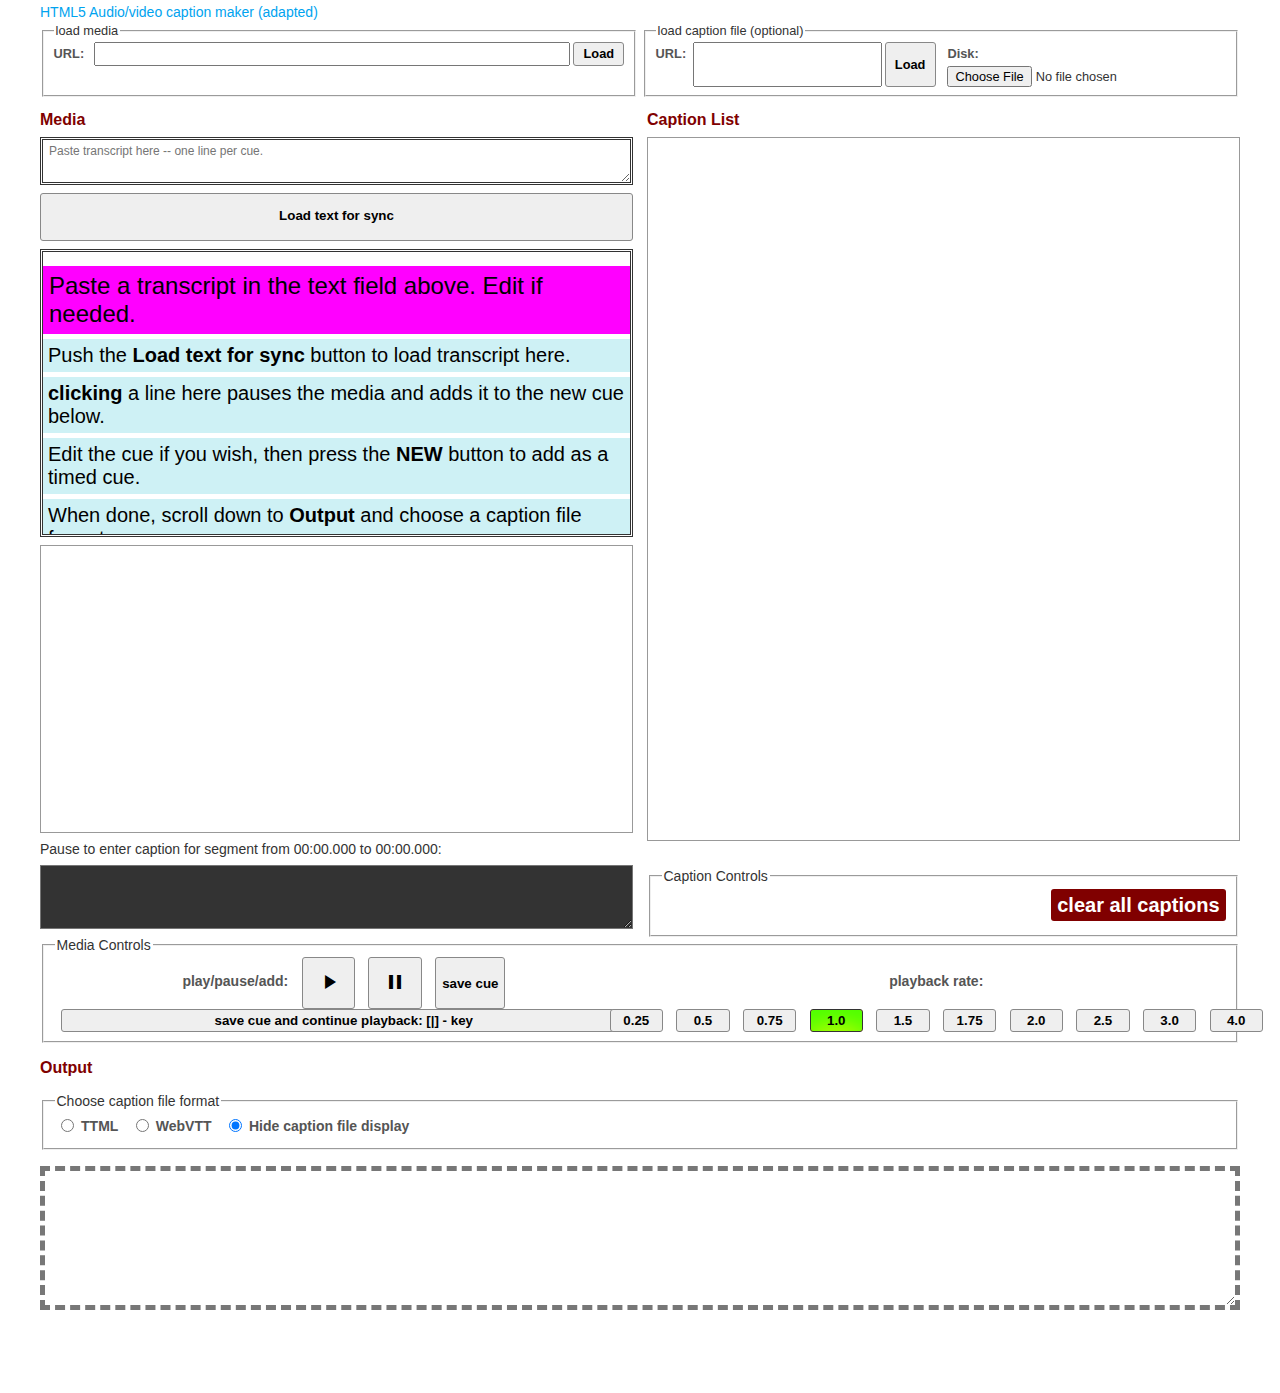
<file: index.html>
<!DOCTYPE html>
<html>
    <head>
    <!-- Demo Author: Jay Munro, Microsoft Corporation -->
    <!-- Written by Jay Munro -->
    <!-- Adapted by Eirik Hanssen -->
    <meta charset="utf-8">
    <meta http-equiv="X-UA-Compatible" content="IE=edge">

    <title>HTML5 Audio/video caption maker (adapted)</title>
    <link href="BaseStyles.css" rel="stylesheet" type="text/css">
    <link rel="stylesheet" type="text/css" href="Includes/Styles/DemoTemplate.css">
    <link rel="stylesheet" type="text/css" href="Includes/Styles/ReturnAndShareControls.css">
    <link rel="stylesheet" type="text/css" href="Demo.css">
    <link rel="shortcut icon" href="Includes/Image/FavIcon.ico">
    <link href="https://fonts.googleapis.com/icon?family=Material+Icons" rel="stylesheet">
<link type="text/css" rel="stylesheet" href="chrome-extension://dagdlcijhfbmgkjokkjicnnfimlebcll/style.css"><script type="text/javascript" charset="utf-8" src="chrome-extension://dagdlcijhfbmgkjokkjicnnfimlebcll/page_context.js"></script></head>

<body onload="init();" screen_capture_injected="true" cz-shortcut-listen="true">
    <main>
        <div id="ReturnAndShareControls"></div>
       <h1 id="DemoTitle">HTML5 Audio/video caption maker (adapted)</h1>
        <div id="DemoContent">
            <div class="cols load">
                <fieldset style="margin-right:.25rem">
                    <legend>load media</legend>
                    <div class="fieldset-groups">
                        <div class="flexr">
                            <label for="videoURL">URL:</label>
                            <input type="text" id="videoURL" maxlength="2083" style="flex-grow: 1;">
                            <button id="loadVideoFromUrl">Load</button>
                        </div>
                        <!--.fieldset-group-->
                        <div class="fieldset-group" style="display:none;">
                            <label for="videoFile">Disk:</label>
                            <input type="file" id="videoFile" accept="video/mp4, video/webm">
                        </div>
                    </div><!--.fieldset-groups-->

                </fieldset>


                <fieldset style="margin-left:.25rem">
                    <legend>load caption file (optional)</legend>
                    <div class="fieldset-groups">
                        <div class="flexr">
                            <div class="cols">
                                <div class="col" style="display: flex; flex-flow: row-wrap;">
                                    <label for="ttURL">URL:</label>
                                    <input type="text" id="ttURL" maxlength="2083">
                                    <button id="loadCaptionFileFromUrl" style="margin-left: 3px;">Load</button></div>
                                <div class="col">
                                    <label for="ttFile">Disk:</label>
                                    <input type="file" id="ttFile" value="hei" accept="text/vtt, application/ttml+xml"></div>
                            </div>
                            
                        </div>
                        <!--.fieldset-group-->
                    </div>
                    <!--.fieldset-groups-->
                </fieldset>
            </div>
            <div class="cols work-area">
                <section class="media">
                    <h2>Media</h2>
                    
                    <div id="textloader">
    
    <textarea id="textloader_source" placeholder="Paste transcript here -- one line per cue."></textarea>
                        <button id="textloader_button">Load text for sync</button>
                        <div id="textloader_subs">
                            <ul id="loader">
                                <li>Paste a transcript in the text field above. Edit if needed.</li>
                                <li>Push the <b>Load text for sync</b> button to load transcript here.</li>
                                <li><b>clicking</b> a line here pauses the media and adds it to the new cue below.</li>
                                <li>Edit the cue if you wish, then press the <b>NEW</b> button to add as a timed cue.</li>
                                <li>When done, scroll down to <b>Output</b> and choose a caption file format.</li>
                                <li><b>Copy</b> the text and <b>save</b> to a file on your device.</li>
                            </ul>
                        </div>
                        <video id="videoElm" src=""></video>
                    </div>
                    <div id="captionTitle">Pause to enter caption for segment from 00:00.000 to 00:00.000:</div>
                    <textarea id="textCaptionEntry" readonly="" style=""></textarea>
                </section>

                <section class="caption-list">
                    <h2>Caption List</h2>
                    <div id="display"></div>
                    <fieldset class="caption-controls">
                        <legend>Caption Controls</legend>
                        <div class="flexr-end">
                            <button id="clearAllCaptions" title="clear all">clear all captions</button>
                        </div>

                    </fieldset>
                </section>
            </div>
            <!--.cols-->

            <section class="subtitle-controls">
<fieldset>
                        <legend>Media Controls</legend>
                        <div class="cols">
                            <div class="fieldset-group-center">
                                <label><b>play/pause/add:</b></label>
                                <button id="playButton" title="Play media">
                                    <i class="material-icons">play_arrow</i>
                                </button>
                                <button id="pauseButton" title="Pause media">
                                    <i class="material-icons">pause</i>
                                </button>
                                <button id="justSaveCaption" title="Save cue">
                                    <b>save cue</b>
                                </button>
                                <button id="saveCaptionAndPlay" title="Save cue and continue - [|] key">
                                    <b>save cue and continue playback: [|] - key</b>
                                </button>

                            </div>
                            <!--.fieldset-group-center-->
                            <div class="fieldset-group-center">
                                <label>playback rate:</label>
                                <div style="flex-grow:1; display:flex; flex-flow: column-wrap;">
                                    <button class="speed" data-speed=".5" title="speed: 0.25"><b>0.25</b></button>
                                    <button class="speed" data-speed=".5" title="speed: 0.5"><b>0.5</b></button>
                                    <button class="speed" data-speed=".5" title="speed: 0.75"><b>0.75</b></button>
                                    <button class="speed current-speed" data-speed="1" title="speed: 1"><b>1.0</b></button>
                                    <button class="speed" data-speed="1.5" title="speed: 1.5"><b>1.5</b></button>
                                    <button class="speed" data-speed="1.8" title="speed: 1.75"><b>1.75</b></button>
                                    <button class="speed" data-speed="2" title="speed: 2"><b>2.0</b></button>
                                    <button class="speed" data-speed="2.5" title="speed: 2.5"><b>2.5</b></button>
                                    <button class="speed" data-speed="3" title="speed: 3"><b>3.0</b></button>
                                    <button class="speed" data-speed="4" title="speed: 4"><b>4.0</b></button>
                                </div>
                            </div>
                            <!--.fieldset-group-center-->
                            
                        </div>
                        <!--.cols-->
                    </fieldset>
</section>
<section class="output">
                <h2>Output</h2>
                <fieldset>
                    <legend>Choose caption file format</legend>
                    <input type="radio" name="captionFormat" id="captionFormatTTML" style="margin-left: 0.5em;">
                    <label for="captionFormatTTML">TTML</label>
                    <input type="radio" name="captionFormat" id="captionFormatVTT" style="margin-left: 0.5em;">
                    <label for="captionFormatVTT">WebVTT</label>
                    <input type="radio" name="captionFormat" id="captionFormatNone" style="margin-left: 0.5em;">
                    <label for="captionFormatNone">Hide caption file display</label>
                </fieldset>
                <textarea id="captionFile" style="width: 1706px; margin: 16px 0px; height: 144px;" rows="12" readonly="readonly"></textarea>
                <button id="blobBuilderSave" style="margin-right: 2em; display: none;">Save to File</button>
                <button id="copyToClipboard" style="display: none;">Copy to Clipboard</button>
            </section>
            <div id="captionFileAndMarkup" style="margin-top: 1rem; padding-top: 24px; padding-bottom: 24px; display: block;"></div>
        </div>
        <!--DemoContent-->
    </main>
    
    <!-- end of demo content -->
    <!--<script src="https://ajax.Microsoft.com/ajax/jQuery/jquery-1.7.1.min.js" type="text/javascript"> </script>-->
    <script src="jquery-3.3.1.min.js" type="text/javascript"></script>
    <script src="demo.js" type="text/javascript"></script>
    <script type="text/javascript" src="Includes/Script/TestDriveCommon.js"></script>
    <script type="text/javascript" src="Includes/Script/ReturnAndShareControls.js"></script>
    <script type="text/javascript" src="speedcontrols.js"></script>
    <script type="text/javascript" src="sourceloader.js"></script>
    <script type="text/javascript" src="textloader.js"></script>
</body></html>
</file>
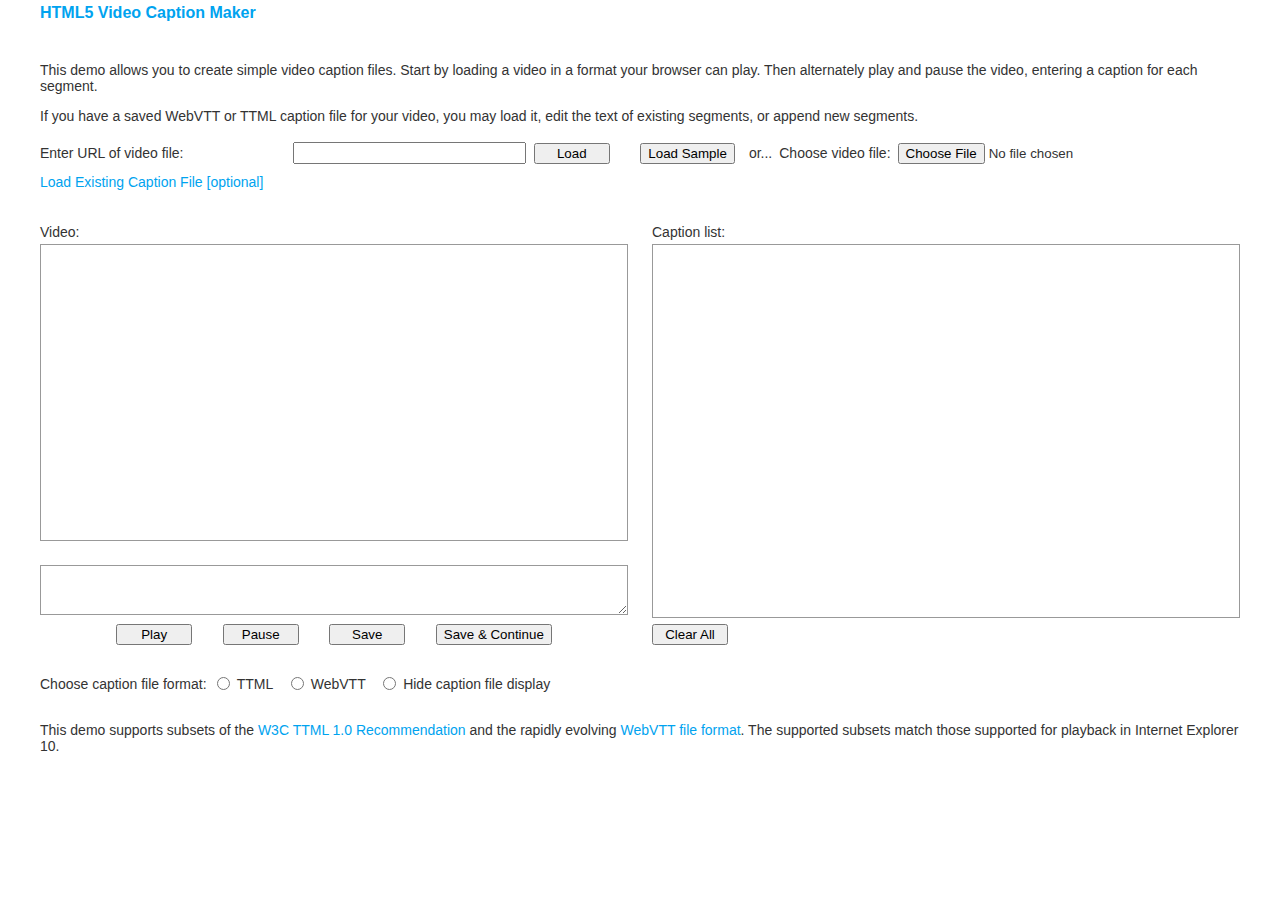
<file: Graphics/CaptionMaker/index.html>
<!DOCTYPE html>
<html>
<head>
    <!-- Copyright � Microsoft Corporation. All Rights Reserved. -->
    <!-- Demo Author: Jay Munro, Microsoft Corporation -->
    <!-- Written by Jay Munro -->
    <meta http-equiv="X-UA-Compatible" content="IE=edge" />
    <meta name="description" content="IE10 Test Drive Demo" />
    <meta name="t_omni_demopage" content="1" />
    <title>HTML5 Video Caption Maker</title>
    <script type="text/javascript">
        (function () {
            var m = window.navigator.userAgent.match(/\bMSIE\s+(\d+)/);
            if (m)
                document.getElementsByTagName("html")[0].setAttribute("class", "ie" + m[1]);
        })();
    </script>
    <link href="BaseStyles.css" rel="stylesheet" type="text/css" />
    <link rel="stylesheet" type="text/css" href="../../Includes/Styles/DemoTemplate.css" />
    <link rel="stylesheet" type="text/css" href="../../Includes/Styles/ReturnAndShareControls.css" />
    <link rel="stylesheet" type="text/css" href="Demo.css" />
    <link rel="shortcut icon" href="../../Includes/Image/FavIcon.ico" />
</head>
<body onload="init();">
    <div id="ReturnAndShareControls">
    </div>
    <h1 id="DemoTitle">
        HTML5 Video Caption Maker
    </h1>
    <div id="DemoScreenreaderText">
        Caption Maker lets you view a video and define captions for scenes between in and
        out points. Once you've created a caption list, you can save it to a WebVTT or TTML
        format file which can be used in Internet Explorer 10. You can preview the caption
        file with the video from within Caption Maker, or create yourself an HTML5 webpage
        that uses the track tag.
    </div>
    <div id="DemoIntroduction">
        <p>
            This demo allows you to create simple video caption files. Start by loading a video in a format your browser can play. Then alternately play and pause the video, entering a caption for each segment.</p>
            <p>If you have a saved WebVTT or TTML caption file for your video, you may load it, edit the text of existing segments, or append new segments.</p>
        <p id='warning' style='display: none'>
            This demo requires a browser that supports the HTML5 &lt;video&gt; element, e.g.,
            Internet Explorer 9 or later.</p>
    </div>
    <div id="DemoContent">
        <table class="innerLayout" style="margin-bottom: 12px;">
            <tr>
                <td>
                    <label for="videoURL">
                        Enter URL of video file:</label>
                </td>
                <td>
                    <input type="text" id="videoURL" maxlength="2083" />
                </td>
            	<td>
            		&nbsp;
            		<button id="loadVideoFromUrl">
            			Load</button>
            		<button id="loadSampleVideo" style="margin-left: 2em;">
            			Load Sample</button>
            	</td>
                <td class="browseForVideoFile" style="padding-left: 1em; padding-right: 0.5em;">
                    or...
                </td>
				<td class="browseForVideoFile">
                    <label for="videoFile">
                        Choose video file:</label>
                </td>
                <td class="browseForVideoFile">
                    <input type="file" id="videoFile" accept="video/mp4, video/webm" />
                </td>
            </tr>
            <tbody class="grayNoVideo">
                <tr id="loadCaptionFileLinkRow">
                    <td colspan="6">
                        <a href="#" onmousedown="document.getElementById('captionFileRow').className='';document.getElementById('loadCaptionFileLinkRow').style.display='none';"
                           onclick="return false;">Load Existing Caption File [optional]</a>
                    </td>
                </tr>
                <tr id="captionFileRow" class="hidden">
                    <!--<td>
                        <label for="ttURL">
                            Enter URL of caption file:</label>
                    </td>
                    <td>
                        <input type="text" id="ttURL"  maxlength="2083"/>
                    </td>
                	<td>
                		&nbsp;
                		<button id="loadCaptionFileFromUrl">
                			Load</button>
                		<button id="loadSampleCaptionFile" style="margin-left: 2em;">
                			Load Sample</button>
                	</td>
                    <td class="browseForCaptionFile" style="padding-left: 1em; padding-right: 0.5em;">
                        or...
                    </td>
					<td class="browseForCaptionFile">
                        <label for="ttFile">
                            Choose caption file:</label>
                    </td>-->
                    <td class="browseForCaptionFile">
                        <input type="file" id="ttFile" accept="text/vtt, application/ttml+xml" />
                    </td>
                </tr>
            </tbody>
        </table>
        <div class="grayNoVideo">
        <div style="display: inline-block; float: left; margin-right: 2%; min-height: 425px;
            width: 49%;">
            <div style="padding-bottom: 4px;">
                Video:</div>
            <video id="videoElm"><div class="videoError">HTML5 video is not supported</div></video>
            <div id="videoError" class="videoError">
            </div>
            <div id="captionTitle">
                &nbsp;</div>
            <div>
                <textarea id="textCaptionEntry"></textarea>
            </div>
        	<div style="margin-top: 6px; text-align: center;">
        		<div style="display: inline-block; margin-left: auto; margin-right: auto;">
        		<button id="playButton">
        			Play</button>
        		<button id="pauseButton" style="margin-left: 2em;">
        			Pause</button>
        		<button id="justSaveCaption" style="margin-left: 2em;">
        			Save</button>
        			<button id="saveCaptionAndPlay" style="margin-left: 2em;">
        				Save &amp; Continue</button>
						</div>
        	</div>
        </div>
        <div style="display: inline-block; float: left; width: 49%;">
            <div style="padding-bottom: 4px;">
                Caption list:</div>
            <div id="display">
            </div>
            <div style="margin-top: 6px;"><button id="clearAllCaptions">Clear All</button></div>
        </div>
        <div style="clear: both; padding-top: 24px;">
            Choose caption file format:
            <input type="radio" name="captionFormat" id="captionFormatTTML" style="margin-left: 0.5em;" />
            <label for="captionFormatTTML">
                TTML</label>
            <input type="radio" name="captionFormat" id="captionFormatVTT" style="margin-left: 0.5em;" />
            <label for="captionFormatVTT">
                WebVTT</label>
            <input type="radio" name="captionFormat" id="captionFormatNone" style="margin-left: 0.5em;" />
            <label for="captionFormatNone">
                Hide caption file display</label>
        </div>
            <div id="captionFileAndMarkup" style="padding-top: 24px; padding-bottom: 24px;">
                <div style="padding-bottom: 4px;">
                    Select and copy the caption file contents below and paste into a <span id="captionFileKind">
                                                                                         .vtt</span> file<span id="saveToDiskAdvice"> or save it to a file using the �Save to File� button
                                                                                                             below</span>:
                </div>
                <div>
                    <textarea id="captionFile" style="width: 100%;" rows="12" readonly="readonly"></textarea></div>
                <div style="padding-top: 6px;">
                    <button id="blobBuilderSave" style="margin-right: 2em;">
                        Save to File</button>
                    <button id="copyToClipboard">
                        Copy to Clipboard</button>
                </div>
                <div style="padding-top: 24px;">
                    <div style="padding-bottom: 4px;">
                        HTML5 &lt;video&gt; element with &lt;track&gt; element markup:</div>
                	<div id="trackCodeSyntax">
                		<code style="display: block; font-family: Consolas, Monospace; font-size: 14px; color: Black; text-indent: -4em; padding: 0 0.25in;"><div style="background-color: #f0f0f0; padding: 0 4px 2px 4px;">
<p style="padding: 0; margin: 0 0 0 4em;"><span style="color: Blue;">&lt;</span><span style="color: Maroon;">video</span> <span style="color: Red;">controls</span> <span style="color: Red;">src</span><span style="color: Blue;">=&quot;<span id="markupVideoSrc"></span>&quot;&gt;</span></p>
<p style="padding: 0; margin: 0 0 0 6em;"><span style="color: Blue;">&lt;</span><span style="color: Maroon;">track</span> <span style="color: Red;">kind</span><span style="color: Blue;">=&quot;captions&quot;</span> <span style="color: Red;">src</span><span style="color: Blue;">=&quot;<span id="markupCaptionSrc"></span>&quot;</span> <span style="color: Red;">srclang</span><span style="color: Blue;">=&quot;en-us&quot;</span> <span style="color: Red;">label</span><span style="color: Blue;">=&quot;English&quot;</span> <span style="color: Blue;">/&gt;</span></p>
<p style="padding: 0; margin: 0 0 0 4em;"><span style="color: Blue;">&lt;/</span><span style="color: Maroon;">video</span><span style="color: Blue;">&gt;</span></p>
</div></code>
                	</div>
                </div>
            </div>
        </div>
    </div>
    <div id="DemoDetails" style="padding-bottom: 0.5in;">
        This demo supports subsets of the <a href="http://www.w3.org/TR/ttaf1-dfxp/" target="_blank">
            W3C TTML 1.0 Recommendation</a> and the rapidly evolving <a href="http://dev.w3.org/html5/webvtt/"
                target="_blank">WebVTT file format</a>. The supported subsets match those
        supported for playback in Internet Explorer 10.</div>
    <!-- end of demo content -->
    <script src="https://ajax.Microsoft.com/ajax/jQuery/jquery-1.7.1.min.js" type="text/javascript"> </script>
    <script src="demo.js" type="text/javascript"> </script>
    <script type="text/javascript" src="../../Includes/Script/TestDriveCommon.js"> </script>
    <script type="text/javascript" src="../../Includes/Script/ReturnAndShareControls.js"> </script>
</body>
</html>
</file>
<file: BaseStyles.css>
﻿html
{
    height: 100%;
}

body
{
    font-family: 'Segoe UI' , Verdana, Helvetica, Sans-Serif;
    font-size: 14px;
    height: 100%;
    background-color: white;
    color: #333;
}

html, body, p, h1, h2, h3, h4, h5, h6, td {
    margin: 0;
    padding: 0;
}

table {
	border-spacing: 0;
	border-collapse: collapse;
}

p
{
    padding-bottom: 1em;
}

a
{
    text-decoration: none;
}

a, a:visited, a:hover
{
    color: #00a3ef;
}

a:hover, a:visited:hover
{
    color: #00a3ef;
    text-decoration: underline;
}

b, strong, .bold, h1, h2, h3, h4, h5, h6
{
    font-weight: 600;
}

code {
    display: block; font-family: Consolas, Monospace; font-size: 14px; color: Black; text-indent: -4em; padding: 0 0.25em;
}

.info {display:none;}

.fieldset-groups {
    display: flex;
    flex-flow: row wrap;
    justify-content: space-between;
}

.fieldset-group {
    border-radius: .5em;
    flex-grow: 1;
    max-width: 50%;
}

.fieldset-group-center {
    display: flex;
    flex-flow: row wrap;
    justify-content: center;
}

label {font-weight: bold; color:#555;}

.fieldset-group-center > * {
    margin: 0 .5em;
}

.flexr-end {
    display:flex;
    flex-flow: row wrap;
    justify-content: flex-end;
}

.work-area {
    margin-top: 1em;
    min-height:800px;
}

section.output {
    margin-top:1rem;
}

section.output > * + *{
    margin-top: 1rem;
}

.current-speed {

    background-color: #fffd00;
    border: 1px solid #333;
    box-shadow: 0 1.5em 2em #4aff00 inset;
    color: black;
}
</file>
<file: Includes/Styles/DemoTemplate.css>
﻿body
{
    position: relative;
    margin: 0px auto 0px auto;
    padding: 0px 40px 0px 40px;
}

#DemoScreenreaderText
{
    position: absolute;
    left: -10000px;
}

#DemoTitle
{
    padding: 0;
    padding-top: .25em;
    font-size: 1rem;
    font-weight: bold;
    color: #00a3ef;
}

h2 {
    color: maroon;
    font-size: 1rem;
}

#DemoIntroduction
{
    margin: 40px 0px 0px 0px;
}

#DemoContent
{
    margin: .25em 0px 0px 0px;
}

#DemoDetails
{
    margin: 30px 0px 0px 0px;
}

#DemoReturnButton
{
    position: absolute;
    display: block;
    top: -1px;
    right: 40px;
    width: 210px;
    height: 29px;
    background-image: url("../../Includes/Image/ReturnButton.png");
    text-indent: -10000px;
    z-index: 1000;
}

#DemoReturnButton:hover
{
    background-image: url('../../Includes/Image/ReturnButtonHover.png');
}

.cols {
    display: flex;
    flex-flow: row nowrap;
    justify-content: space-between;
    width: 100%;
}
.cols > * {
    width: calc(50% - .5em);
}

.rows {
    display:flex;
    flex-flow: column nowrap;
}

.rows > * {
    display:flex;
    flex-flow: row wrap;
    justify-content: space-around;
}

.rows > * + * {
    margin-top: .5em;
}
</file>
<file: Includes/Styles/ReturnAndShareControls.css>
﻿#ReturnAndShareControls
{
    position: absolute;
    top: 0px;
    right: 40px;
    height: 27px;
    z-index: 1000;
    overflow: hidden;
}

#ReturnAndShareControls > .ReturnButton {
	display:inline-block;
	width:170px;
	height: 27px;
	background-image: url("../../Includes/Image/ReturnButtonImageStrip.png");
	background-position: 0px -1px;
}

#ReturnAndShareControls > .ShareOnFacebookButton {
	display: inline-block;
	position:relative;
	width: 	24px;
	height: 27px;
	background-image: url("../../Includes/Image/ReturnButtonImageStrip.png");
	background-position: -189px -1px;
}

#ReturnAndShareControls > .ShareOnTwitterButton {
	display: inline-block;
	position:relative;
	width: 25px;
	height: 27px;
	background-image: url("../../Includes/Image/ReturnButtonImageStrip.png");
	background-position: -214px -1px;
}

#ReturnAndShareControls > .ShareViaEmailButton {
	display: inline-block;
	position:relative;
	width: 30px;
	height: 27px;
	background-image: url("../../Includes/Image/ReturnButtonImageStrip.png");
	background-position: -240px -1px;
}

#ReturnAndShareControls > .ReturnButton:hover {
	background-position: 0px -29px;
}

#ReturnAndShareControls > .ShareOnFacebookButton:hover {
	background-position: -189px -29px;
}

#ReturnAndShareControls > .ShareOnTwitterButton:hover {
	background-position: -214px -29px;
}

#ReturnAndShareControls > .ShareViaEmailButton:hover {
	background-position: -240px -29px;
}
</file>
<file: Demo.css>
﻿body {}

#DemoTitle {
    font-size: 1em; font-weight: normal;
}

#warning {
    padding: 8px;
    background-color: yellow;
}

/* classes used for querying but not styling */
.grayNoVideo, .browseForVideoFile, .browseForCaptionFile {
}

table.outerLayout {
    width: 100%;
}

table.outerLayout td {
    vertical-align: top;
    padding-right: 12px;
    padding-bottom: 12px;
    padding-top: 12px;
    white-space: nowrap;
}

table.innerLayout {
    width: auto;
    height: 70px;
}

table.innerLayout td {
    padding: 0 0 6px 0;
    vertical-align: baseline;
}

/* a lot of crazy to leave the table row so it affects the layout of the overall table but hide it */
tr.hidden td, tr.hidden td * {
    visibility: hidden;
    height: 0px;
    max-height: 0px;
    line-height: 0;
    padding: 0;
    overflow: hidden;
}

button {
    box-sizing: border-box;
    min-width: 4em;
    border-radius: 3px;
    border: 1px solid #888;
    font-weight: bold;
}

button:hover {
    background: #fffcc4;
    box-shadow: 1px 1px 4px #777;
    border-color: black;
}

input[type=radio], input[type=checkbox] {
    position: relative;
    top: 1px;
}

label {
    margin-right: 0.5em;
    white-space: nowrap;
}

span#videoLength, span#elapsedTime {
    margin-right: 0.5em;
}

#videoElm {
    display: block;
    border: solid 1px #999;
    -moz-box-sizing: border-box;
    box-sizing: border-box;
    width: 100%;
    height: 18rem;
    margin: .5rem 0;
}

.videoError {
    display: block;
    background-color: #999;
    -moz-box-sizing: border-box;
    box-sizing: border-box;
    width: 100%;
    min-height: 297px;
    color: white;
    text-align: center;
    padding: 12px;
}

#videoError {
    display: none;
}

#captionTitle {
}

#textCaptionEntry {
    -moz-box-sizing: border-box;
    box-sizing: border-box;
    width: 100% !important;
    height: 3rem;
    line-height: 19px;
    /* border: 1px solid #999; */
    padding: 3px 8px 5px;
    text-align: center;
    min-height: 4rem;
    margin-top: 8px;
    overflow: hidden;
    /* font-size: 1.5rem; */
    padding-top: 1rem;
    background: #333;
    box-sizing: border-box;
    color:  white;
    font-size: 2rem;
}

#textCaptionEntry.playing {
    border-color: #666;
    background-color: #666;
    color: white;
}


.ie9 input[type=file], .ie10 input[type=file] {
    width: 87px;
    padding: 2px;
    vertical-align: middle;
    position: relative;
    top: -1px;
    font-family: 'Segoe UI' , Verdana, sans-serif;
    font-size: 14px;
}

.ie10 input[type=file] {
    width: 85px;
}

textarea, input[type=text] {
    font-family: 'Segoe UI' , Verdana, sans-serif;
    font-size: 14px;
}

textarea {
    line-height: 16px;
}

input[type=text] {
    line-height: 14px;
}

#videoURL, #ttURL {
    /* width: 225px; */
    flex-grow: 1;
}

#captionFileAndMarkup {
    display: none;
}

#captionFile {
    font-family: Consolas, monospace;
    border: 5px dashed #777;
    width:100%;
    margin:1rem 0;
    box-sizing:border-box;
    padding: 1rem;
    width: 100% !important;
    min-height: 9rem !important;

}

/* the list of captions */

#display {
    border: solid 1px #999;
    height: 44rem;
    box-sizing: border-box;
    overflow: auto;
    overflow-x: hidden;
    display: flex;
    flex-flow: column-reverse nowrap;
    justify-content: flex-end;
    margin-top:.5rem;
}

#display div {
    cursor: pointer;
    padding: 2px 0 3px 0;
    white-space: nowrap;
    font-size: 1.5em;
    height: 2em;
}

#display div:nth-child(odd) {
    background-color: #5BC2EC;
}

#display div:nth-child(even) {
    background-color: #bef;
}

#display div:hover {
    background-color: #ECA809;
    color:black;
}

body #display div:last-child {
    color: #feffac;
    font-weight: bold;
    background-color: black;
    padding-top: 1em;
    padding-bottom: 1em;
    margin-top: 1em;
}

#display div span {
    margin-left: 1em;
    display: inline-block;
    vertical-align: top;
}

#display div span:nth-child(3) {
    font-style: italic;
}

ul#loader {
    list-style-type: none;
    padding-left:0;
    padding-bottom:30em;
}
ul#loader li {
    background-color: rgb(206, 241, 245);
    padding:.25em;
    margin: 5px 0;
    font-size: 1.25em;
}

ul#loader li.added {
    font-style: italic;
    background-color: #eee;
    text-decoration: line-through;
}
ul#loader li:hover {
    background:#333 !important;
    color:white !important;
}

ul#loader li:not(.added) {font-size:1.5rem; background-color: magenta; color: black;}
ul#loader li:not(.added) + li:not(.added) {font-size:1.25rem; background-color: rgb(206, 241, 245);}


#textloader {
    display:flex;
    flex-flow: row wrap;
    justify-content: space-between;
    margin-top:.5rem;
    min-height: 3rem;
}

#textloader_source, #textloader_button{
    margin:0;
    padding:0;
    box-sizing:border-box;
    width: 100%;
}

#textloader_source {border:3px double #333;}

#textloader_subs {
    border:3px double #333;
    flex-grow:1;
    width:100%;
    height: 18rem;
    overflow-y:scroll;
    box-sizing: border-box;
}

.keys {
    color:black;
    line-height:1em;
    font-weight:bold;
    position:relative;
    top:-.5em;
}

.flexr {
    display:flex;
    width:100%;
    flex-flow: row wrap;
    justify-content: space-between;
    align-items: stretch;
}

.flexr > * + *{
    margin-left: .25em;
}
.flexr > * + label {
    margin-left: 1em;
}
label {line-height: 1.8em;}
button.speed {
    margin-top: .25em;
    width: 3rem;
    box-sizing: border-box;
    display: flex;
    flex-flow: column nowrap;
    padding: .25em;
    align-items: center;
    flex-grow: .25;
}
button.speed + button.speed {
    margin-left:1em;
}

.load *{font-size: .8rem;}

.hide {display:none;}

section.media {position:relative;}

#textloader_source {
   display: inline-block;
   font-size: .75rem;
   width: 100% !important;
   padding: .25em .5em;
   min-height: 3rem;
}

#textloader_button {
   width: 5rem;
   height: 3rem;
   line-height: 1.25em;
   position: static;
   flex-grow: 1;
   margin-top: .5rem;
   margin-bottom: .5rem;
}

.caption-list fieldset {
margin-top: 1.7rem;
}

.flexc{
    display:flex;
    flex-flow: row wrap;
    background-color: red;
    width: 100%;
    align-items: flex-start;
}

.flexc button {
    flex-grow: 1;
}

#clearAllCaptions {
    line-height:3rem;
    font-size: 2rem;
}
.caption-controls {
    height:3.2rem;
    box-sizing:content-box;
}

.subtitle-controls label {
    line-height:3rem;
}

#saveCaptionAndPlay {
    flex-grow: 1;
}

#clearAllCaptions {
    line-height:1.5rem;
    font-size: 1.25rem;
    height: 2rem;
    box-sizing: border-box;
    color:white;
    background:maroon;
    border-radius: .15em;
    border:none;
    font-weight: bold;
}
</file>
<file: Graphics/CaptionMaker/BaseStyles.css>
﻿html
{
    height: 100%;
}

body
{
    font-family: 'Segoe UI' , Verdana, Helvetica, Sans-Serif;
    font-size: 14px;
    height: 100%;
    background-color: white;
    color: #333;
}

html, body, p, h1, h2, h3, h4, h5, h6, td {
    margin: 0;
    padding: 0;
}

table {
	border-spacing: 0;
	border-collapse: collapse;
}

p
{
    padding-bottom: 1em;
}

a
{
    text-decoration: none;
}

a, a:visited, a:hover
{
    color: #00a3ef;
}

a:hover, a:visited:hover
{
    color: #00a3ef;
    text-decoration: underline;
}

b, strong, .bold, h1, h2, h3, h4, h5, h6
{
    font-weight: 600;
}
</file>
<file: Graphics/CaptionMaker/Demo.css>
﻿body {
    max-width: 1200px;
}

#warning {
    padding: 8px;
    background-color: yellow;
}

/* classes used for querying but not styling */
.grayNoVideo, .browseForVideoFile, .browseForCaptionFile {
}

table.outerLayout {
    width: 100%;
}

table.outerLayout td {
    vertical-align: top;
    padding-right: 12px;
    padding-bottom: 12px;
    padding-top: 12px;
    white-space: nowrap;
}

table.innerLayout {
    width: auto;
    height: 70px;
}

table.innerLayout td {
    padding: 0 0 6px 0;
    vertical-align: baseline;
}

/* a lot of crazy to leave the table row so it affects the layout of the overall table but hide it */
tr.hidden td, tr.hidden td * {
    visibility: hidden;
    height: 0px;
    max-height: 0px;
    line-height: 0;
    padding: 0;
    overflow: hidden;
}

button {
    -moz-box-sizing: border-box;
    box-sizing: border-box;
    min-width: 76px;
}

input[type=radio], input[type=checkbox] {
    position: relative;
    top: 1px;
}

label {
    margin-right: 0.5em;
    white-space: nowrap;
}

span#videoLength, span#elapsedTime {
    margin-right: 0.5em;
}

#videoElm {
    display: block;
    border: solid 1px #999;
    -moz-box-sizing: border-box;
    box-sizing: border-box;
    width: 100%;
    min-height: 297px;
}

.videoError {
    display: block;
    background-color: #999;
    -moz-box-sizing: border-box;
    box-sizing: border-box;
    width: 100%;
    min-height: 297px;
    color: white;
    text-align: center;
    padding: 12px;
}

#videoError {
	display: none;
}

#captionTitle {
    padding-top: 4px;
    padding-bottom: 4px;
}

#textCaptionEntry {
    -moz-box-sizing: border-box;
    box-sizing: border-box;
    width: 100%;
    height: auto;
    line-height: 19px;
    border: 1px solid #999;
    padding: 3px 8px 5px;
    text-align: center;
    min-height: 50px;
    overflow: hidden;
}

#textCaptionEntry.playing {
    border-color: #666;
    background-color: #666;
    color: white;
}


.ie9 input[type=file], .ie10 input[type=file] {
    width: 87px;
    padding: 2px;
    vertical-align: middle;
    position: relative;
    top: -1px;
    font-family: 'Segoe UI' , Verdana, sans-serif;
    font-size: 14px;
}

.ie10 input[type=file] {
    width: 85px;
}

textarea, input[type=text] {
    font-family: 'Segoe UI' , Verdana, sans-serif;
    font-size: 14px;
}

textarea {
    line-height: 16px;
}

input[type=text] {
    line-height: 14px;
}

#videoURL, #ttURL {
    width: 225px;
}

#captionFileAndMarkup {
    display: none;
}

#captionFile {
    font-family: Consolas, monospace;
}

/* the list of captions */

#display {
    border: solid 1px #999;
    height: 374px;
    -moz-box-sizing: border-box;
    box-sizing: border-box;
    overflow: auto;
}

#display div {
    cursor: pointer;
    padding: 2px 0 3px 0;
    white-space: nowrap;
    overflow: hidden;
}

#display div:nth-child(odd) {
    background-color: #5BC2EC;
}

#display div:nth-child(even) {
    background-color: #bef;
}

#display div:hover {
    background-color: #ECA809;
}

#display div span {
    margin-left: 1em;
	display: inline-block;
	vertical-align: top;
}

#display div span:nth-child(3) {
    font-style: italic;
}
</file>
